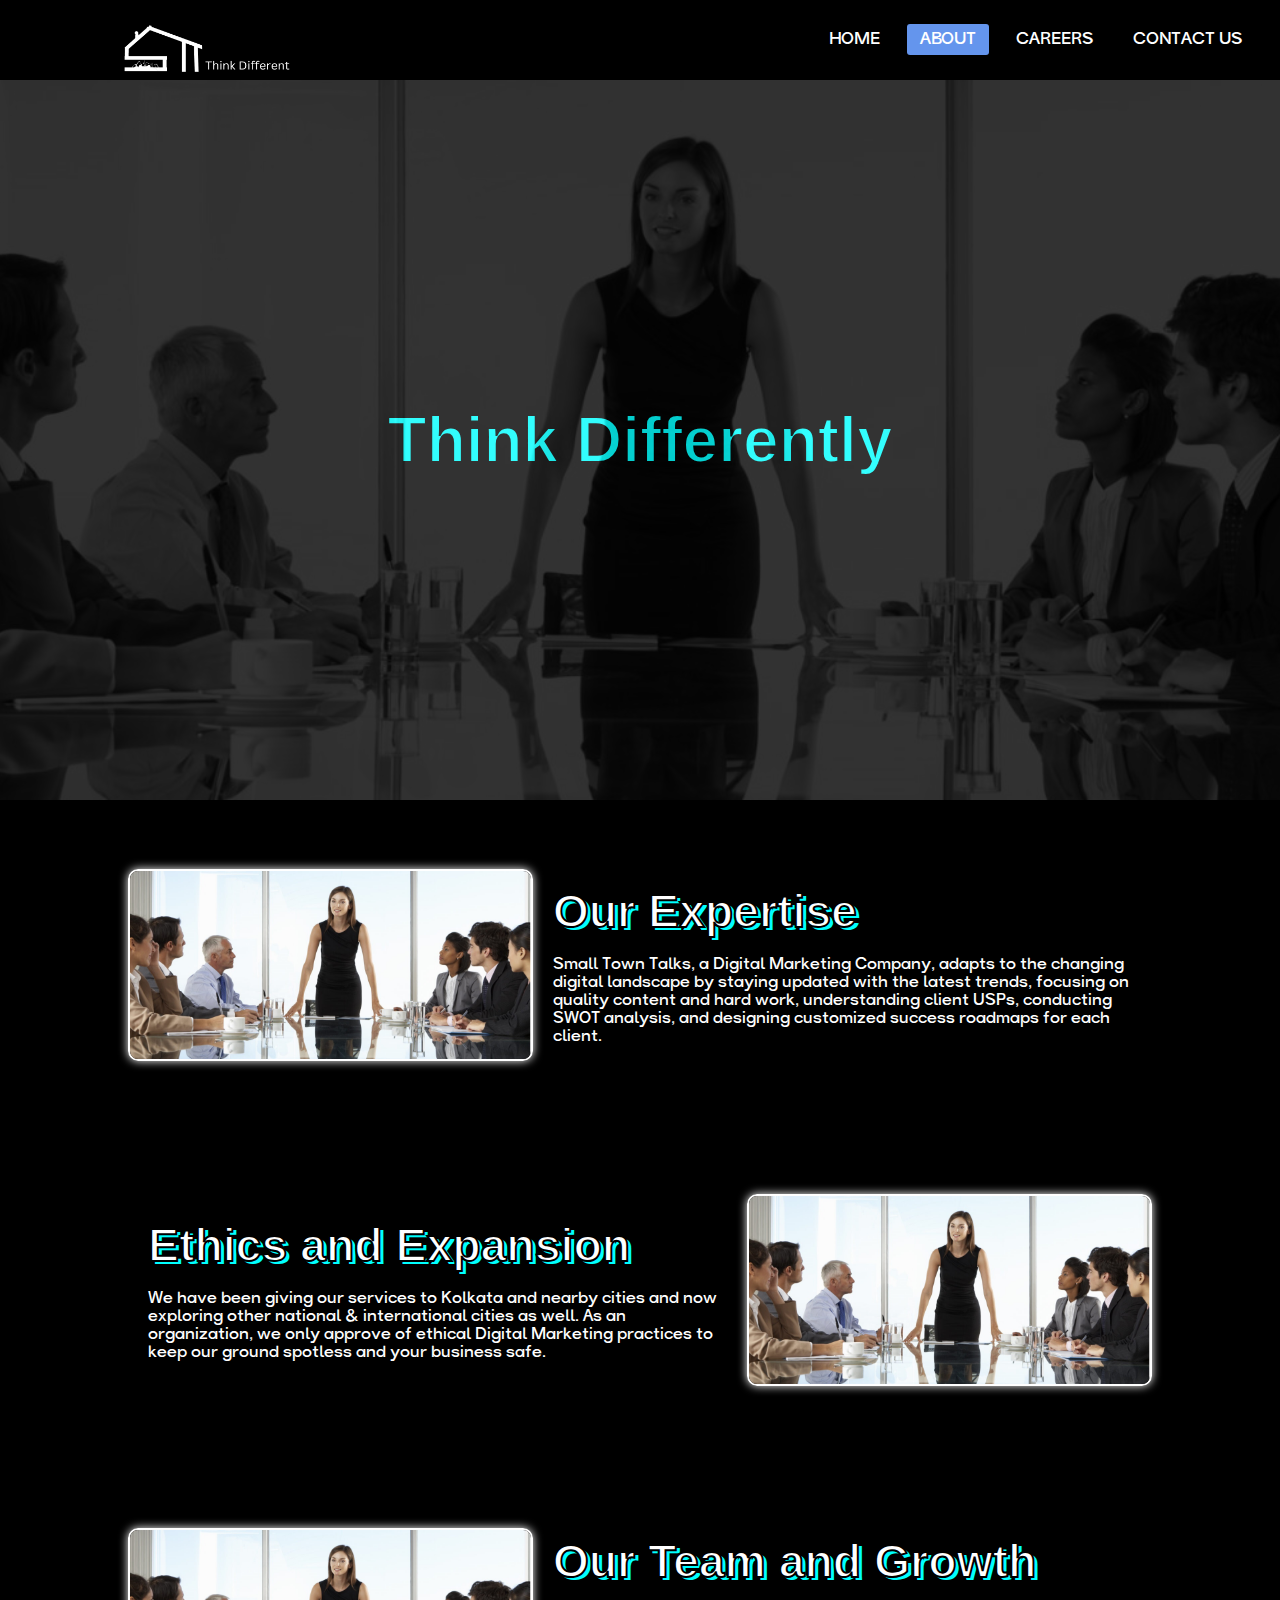
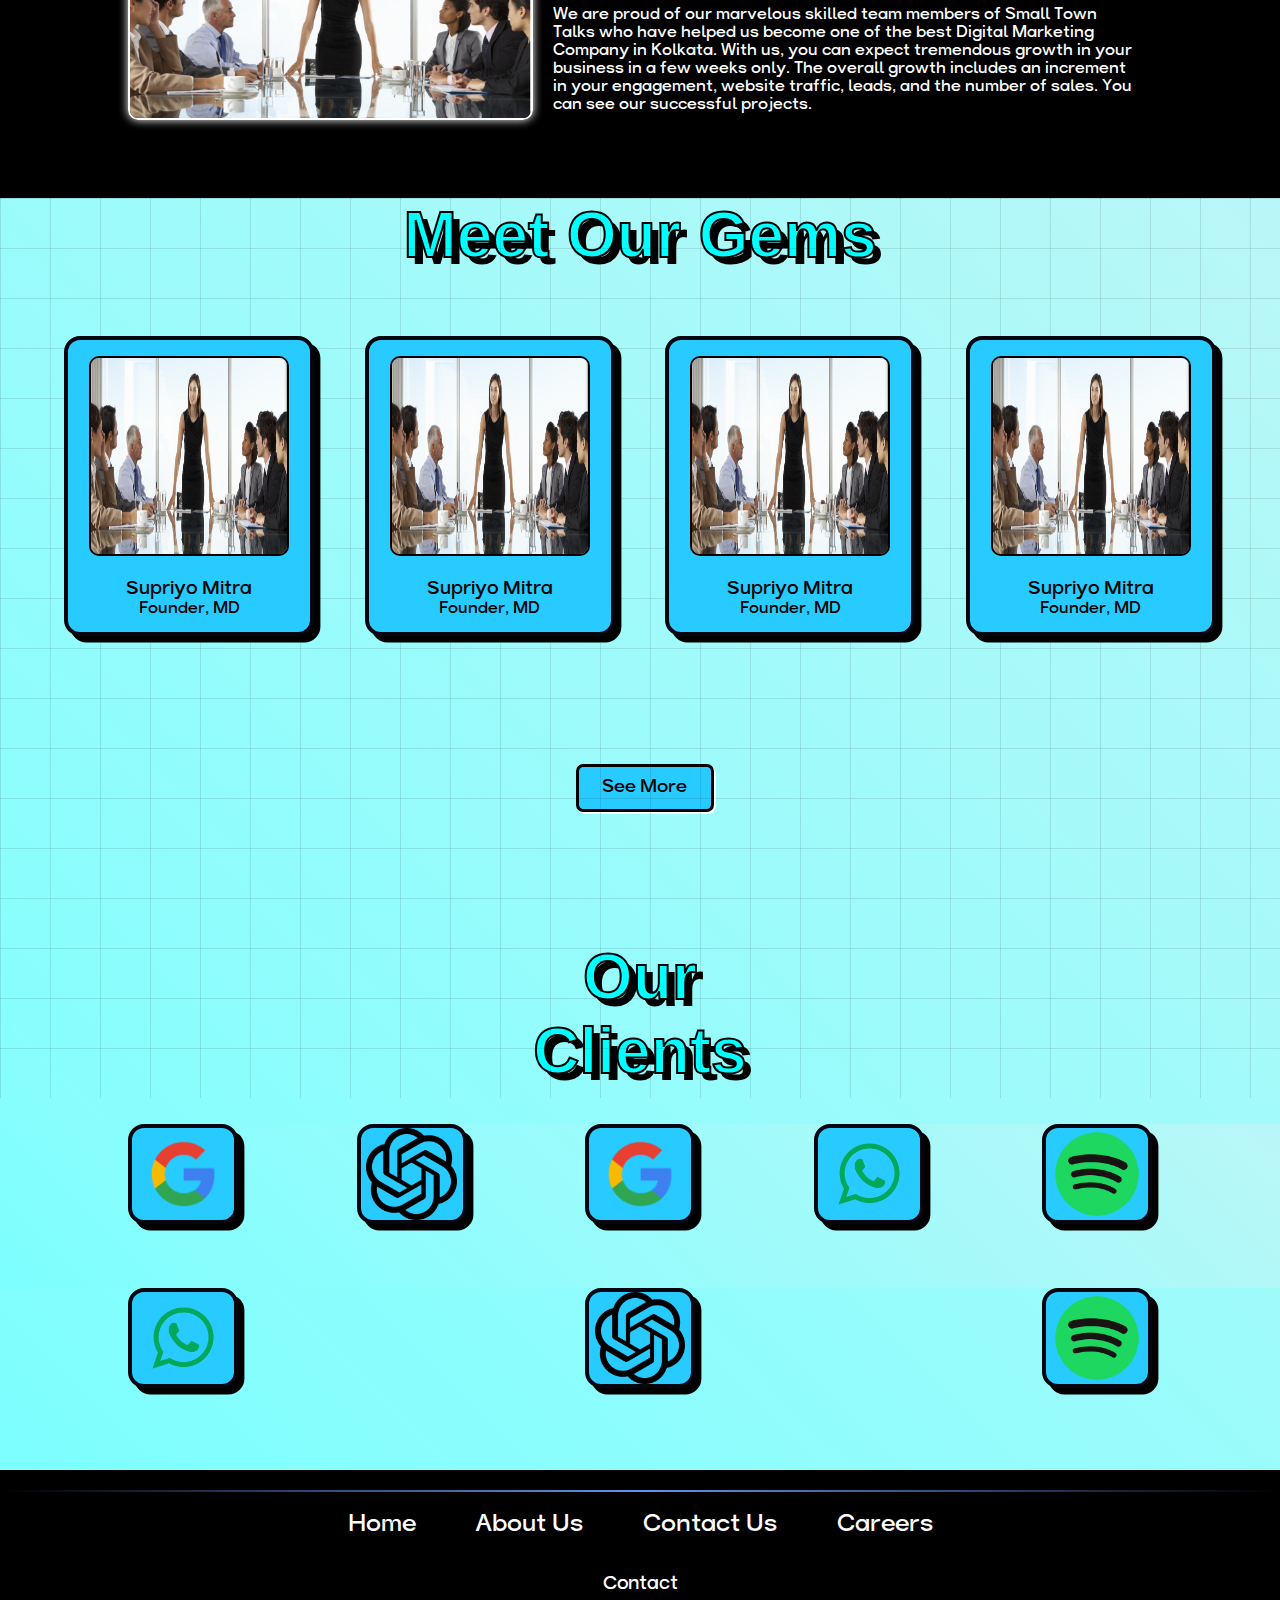
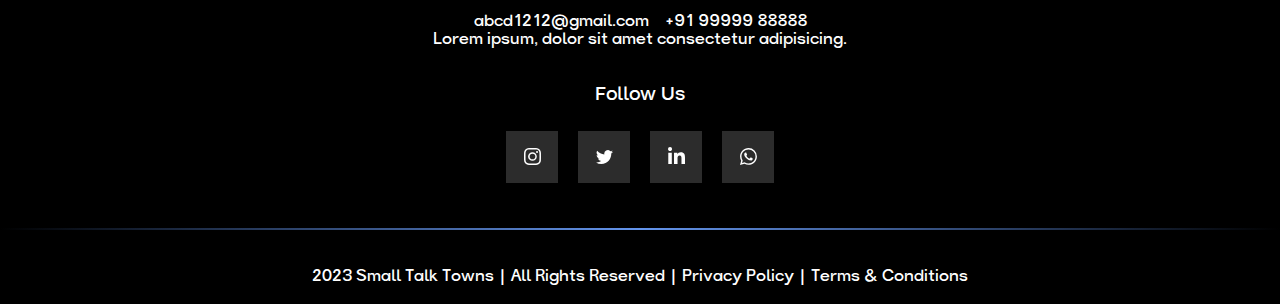
<file: about.html>
<!DOCTYPE html>
<html lang="en">

<head>
    <meta charset="UTF-8">
    <meta name="viewport" content="width=device-width, initial-scale=1.0">
    <title>About Us</title>
    <link rel="stylesheet" href="style.css">
</head>
<body>
    <nav id="home">
        <input type="checkbox" id="check">
        <label for="check" class="checkbtn">
            <i class="fas fa-bars"></i>
        </label>
        <label class="logo"><img src="assets/Thinklogo.png" height="90px" width="200px"></label>
        <ul>
            <li><a href="index.html">Home</a></li>
            <li><a class="active" href="about.html">About</a></li>
            <li><a href="careers.html">Careers</a></li>
            <li><a href="contact.html">Contact Us</a></li>
        </ul>
    </nav>
    <div class="img5">
        <span class="img-text">Think Differently</span>
        <img src="assets/Board-meeting-image-1200x675.jpg" alt="" class="aboutimg">
    </div>
    <div class="team">
        <div class="mem1">
            <img src="assets/Board-meeting-image-1200x675.jpg">
            <div class="text" style="padding:20px;">
                <h2 style="color: white;
                font-size: 2.9rem;
                font-weight: bolder;
                font-family: sans-serif;
                -webkit-text-stroke: 2px #000000;
                text-shadow: 4px 3px 0px rgb(0, 255, 255);">Our Expertise</h2><br>
                Small Town Talks, a Digital Marketing Company, adapts to the changing digital landscape by staying
                updated with the latest trends, focusing on quality content and hard work, understanding client USPs,
                conducting SWOT analysis, and designing customized success roadmaps for each client.
            </div>
        </div>
        <div class="mem2">
            <div class="text" style="padding:20px;">
                <h2 style="color: white;
                font-size: 2.9rem;
                font-weight: bolder;
                font-family: sans-serif;
                -webkit-text-stroke: 2px #000000;
                text-shadow: 4px 3px 0px rgb(0, 255, 255);">Ethics and Expansion</h2><br>
                We have been giving our services to Kolkata and nearby cities and now exploring other national &
                international cities as well. As an organization, we only approve of ethical Digital Marketing practices
                to
                keep our ground spotless and your business safe.
            </div>
            <img src="assets/Board-meeting-image-1200x675.jpg">
        </div>
        <div class="mem3">
            <img src="assets/Board-meeting-image-1200x675.jpg">
            <div class="text" style="padding:20px;">
                <h2 style="color: white;
                font-size: 2.9rem;
                font-weight: bolder;
                font-family: sans-serif;
                -webkit-text-stroke: 2px #000000;
                text-shadow: 4px 3px 0px rgb(0, 255, 255);">Our Team and Growth</h2><br>
                We are proud of our marvelous skilled team members of Small Town Talks who have helped us become
                one of the best Digital Marketing Company in Kolkata. With us, you can expect tremendous growth in
                your business in a few weeks only. The overall growth includes an increment in your engagement,
                website traffic, leads, and the number of sales. You can see our successful projects.
            </div>
        </div>
    </div>
    <div class="gems">
        <h2 style="text-align: center; color: rgb(0, 255, 255);
        font-size: 4rem;
        font-weight: bolder;
        font-family: sans-serif;
        -webkit-text-stroke: 2px #000000;
        text-shadow: 7px 7px 0px #000000;">Meet Our Gems</h2>
        <div class="cards">
            <div class="card">
                <img src="assets/Board-meeting-image-1200x675.jpg" alt="" width="200px" height="200px"
                    style="border-radius: 10px; border: 2px solid black;"><br><br>
                <h3>Supriyo Mitra</h3>
                <h4>Founder, MD</h4>
            </div>
            <div class="card">
                <img src="assets/Board-meeting-image-1200x675.jpg" alt="" width="200px" height="200px"
                    style="border-radius: 10px; border: 2px solid black;"><br><br>
                <h3>Supriyo Mitra</h3>
                <h4>Founder, MD</h4>
            </div>
            <div class="card">
                <img src="assets/Board-meeting-image-1200x675.jpg" alt="" width="200px" height="200px"
                    style="border-radius: 10px; border: 2px solid black;"><br><br>
                <h3>Supriyo Mitra</h3>
                <h4>Founder, MD</h4>
            </div>
            <div class="card">
                <img src="assets/Board-meeting-image-1200x675.jpg" alt="" width="200px" height="200px"
                    style="border-radius: 10px; border: 2px solid black;"><br><br>
                <h3>Supriyo Mitra</h3>
                <h4>Founder, MD</h4>
            </div>
        </div>
        
        <button class="nice">See More</button><br><br>
        <br> <br> <br> <br>
        <h2 style="text-align: center; color: rgb(0, 255, 255);
        font-size: 4rem;
        font-weight: bolder;
        font-family: sans-serif;
        -webkit-text-stroke: 2px #000000;
        text-shadow: 7px 7px 0px #000000;">Our<br>Clients</h2><br><br>
        <div class="ourClients" style="background: inherit;">
            <div class="card-if">
                <img src="assets/google-logo-9822.png">
            </div>
            <div class="card-if">
                <img src="assets/logo-chatgpt-png-42635.png">
            </div>
            <div class="card-if">
                <img src="assets/google-logo-9822.png" alt="">
            </div>
            <div class="card-if">
                <img src="assets/whatsapp-logo-png-2259.png" alt="">
            </div>
            <div class="card-if">
                <img src="assets/spotify-logo-png-7053.png" alt="">
            </div>
        </div>
        <div class="ourClients">
            <div class="card-if">
                <img src="assets/whatsapp-logo-png-2259.png" alt="">
            </div>
            <div class="card-if">
                <img src="assets/logo-chatgpt-png-42635.png" alt="">
            </div>
            <div class="card-if">
                <img src="assets/spotify-logo-png-7053.png" alt="">
            </div>
        </div>
        <br>
    </div>







    <hr>
    <footer>
        <div class="hme">
            <ul>
                <li><a href="index.html">Home</a></li>
                <li><a href="about.html">About Us</>
                </li>
                <li><a href="contact.html">Contact Us</a></li>
                <li><a href="careers.html">Careers</a></li>
            </ul>
        </div><br><br>
        <h3>
            Contact
        </h3><br>
        <h4>
            abcd1212@gmail.com &nbsp;&nbsp; +91 99999 88888 <br>
            Lorem ipsum, dolor sit amet consectetur adipisicing.
        </h4><br> <br>
        <h3>Follow Us</h3>
        <div class="follow">
            <a href="" class="socialContainer containerOne">
                <svg class="socialSvg instagramSvg" viewBox="0 0 16 16">
                    <path
                        d="M8 0C5.829 0 5.556.01 4.703.048 3.85.088 3.269.222 2.76.42a3.917 3.917 0 0 0-1.417.923A3.927 3.927 0 0 0 .42 2.76C.222 3.268.087 3.85.048 4.7.01 5.555 0 5.827 0 8.001c0 2.172.01 2.444.048 3.297.04.852.174 1.433.372 1.942.205.526.478.972.923 1.417.444.445.89.719 1.416.923.51.198 1.09.333 1.942.372C5.555 15.99 5.827 16 8 16s2.444-.01 3.298-.048c.851-.04 1.434-.174 1.943-.372a3.916 3.916 0 0 0 1.416-.923c.445-.445.718-.891.923-1.417.197-.509.332-1.09.372-1.942C15.99 10.445 16 10.173 16 8s-.01-2.445-.048-3.299c-.04-.851-.175-1.433-.372-1.941a3.926 3.926 0 0 0-.923-1.417A3.911 3.911 0 0 0 13.24.42c-.51-.198-1.092-.333-1.943-.372C10.443.01 10.172 0 7.998 0h.003zm-.717 1.442h.718c2.136 0 2.389.007 3.232.046.78.035 1.204.166 1.486.275.373.145.64.319.92.599.28.28.453.546.598.92.11.281.24.705.275 1.485.039.843.047 1.096.047 3.231s-.008 2.389-.047 3.232c-.035.78-.166 1.203-.275 1.485a2.47 2.47 0 0 1-.599.919c-.28.28-.546.453-.92.598-.28.11-.704.24-1.485.276-.843.038-1.096.047-3.232.047s-2.39-.009-3.233-.047c-.78-.036-1.203-.166-1.485-.276a2.478 2.478 0 0 1-.92-.598 2.48 2.48 0 0 1-.6-.92c-.109-.281-.24-.705-.275-1.485-.038-.843-.046-1.096-.046-3.233 0-2.136.008-2.388.046-3.231.036-.78.166-1.204.276-1.486.145-.373.319-.64.599-.92.28-.28.546-.453.92-.598.282-.11.705-.24 1.485-.276.738-.034 1.024-.044 2.515-.045v.002zm4.988 1.328a.96.96 0 1 0 0 1.92.96.96 0 0 0 0-1.92zm-4.27 1.122a4.109 4.109 0 1 0 0 8.217 4.109 4.109 0 0 0 0-8.217zm0 1.441a2.667 2.667 0 1 1 0 5.334 2.667 2.667 0 0 1 0-5.334z">
                    </path>
                </svg>
            </a>

            <a href="" class="socialContainer containerTwo">
                <svg class="socialSvg twitterSvg" viewBox="0 0 16 16">
                    <path
                        d="M5.026 15c6.038 0 9.341-5.003 9.341-9.334 0-.14 0-.282-.006-.422A6.685 6.685 0 0 0 16 3.542a6.658 6.658 0 0 1-1.889.518 3.301 3.301 0 0 0 1.447-1.817 6.533 6.533 0 0 1-2.087.793A3.286 3.286 0 0 0 7.875 6.03a9.325 9.325 0 0 1-6.767-3.429 3.289 3.289 0 0 0 1.018 4.382A3.323 3.323 0 0 1 .64 6.575v.045a3.288 3.288 0 0 0 2.632 3.218 3.203 3.203 0 0 1-.865.115 3.23 3.23 0 0 1-.614-.057 3.283 3.283 0 0 0 3.067 2.277A6.588 6.588 0 0 1 .78 13.58a6.32 6.32 0 0 1-.78-.045A9.344 9.344 0 0 0 5.026 15z">
                    </path>
                </svg>
            </a>

            <a href="" class="socialContainer containerThree">
                <svg class="socialSvg linkdinSvg" viewBox="0 0 448 512">
                    <path
                        d="M100.28 448H7.4V148.9h92.88zM53.79 108.1C24.09 108.1 0 83.5 0 53.8a53.79 53.79 0 0 1 107.58 0c0 29.7-24.1 54.3-53.79 54.3zM447.9 448h-92.68V302.4c0-34.7-.7-79.2-48.29-79.2-48.29 0-55.69 37.7-55.69 76.7V448h-92.78V148.9h89.08v40.8h1.3c12.4-23.5 42.69-48.3 87.88-48.3 94 0 111.28 61.9 111.28 142.3V448z">
                    </path>
                </svg>
            </a>

            <a href="" class="socialContainer containerFour">
                <svg class="socialSvg whatsappSvg" viewBox="0 0 16 16">
                    <path
                        d="M13.601 2.326A7.854 7.854 0 0 0 7.994 0C3.627 0 .068 3.558.064 7.926c0 1.399.366 2.76 1.057 3.965L0 16l4.204-1.102a7.933 7.933 0 0 0 3.79.965h.004c4.368 0 7.926-3.558 7.93-7.93A7.898 7.898 0 0 0 13.6 2.326zM7.994 14.521a6.573 6.573 0 0 1-3.356-.92l-.24-.144-2.494.654.666-2.433-.156-.251a6.56 6.56 0 0 1-1.007-3.505c0-3.626 2.957-6.584 6.591-6.584a6.56 6.56 0 0 1 4.66 1.931 6.557 6.557 0 0 1 1.928 4.66c-.004 3.639-2.961 6.592-6.592 6.592zm3.615-4.934c-.197-.099-1.17-.578-1.353-.646-.182-.065-.315-.099-.445.099-.133.197-.513.646-.627.775-.114.133-.232.148-.43.05-.197-.1-.836-.308-1.592-.985-.59-.525-.985-1.175-1.103-1.372-.114-.198-.011-.304.088-.403.087-.088.197-.232.296-.346.1-.114.133-.198.198-.33.065-.134.034-.248-.015-.347-.05-.099-.445-1.076-.612-1.47-.16-.389-.323-.335-.445-.34-.114-.007-.247-.007-.38-.007a.729.729 0 0 0-.529.247c-.182.198-.691.677-.691 1.654 0 .977.71 1.916.81 2.049.098.133 1.394 2.132 3.383 2.992.47.205.84.326 1.129.418.475.152.904.129 1.246.08.38-.058 1.171-.48 1.338-.943.164-.464.164-.86.114-.943-.049-.084-.182-.133-.38-.232z">
                    </path>
                </svg>
            </a>
        </div>
        <hr> <br>
        2023 Small Talk Towns | All Rights Reserved | Privacy Policy | Terms & Conditions
        <br> <br>
    </footer>
</body>

</html>
</file>
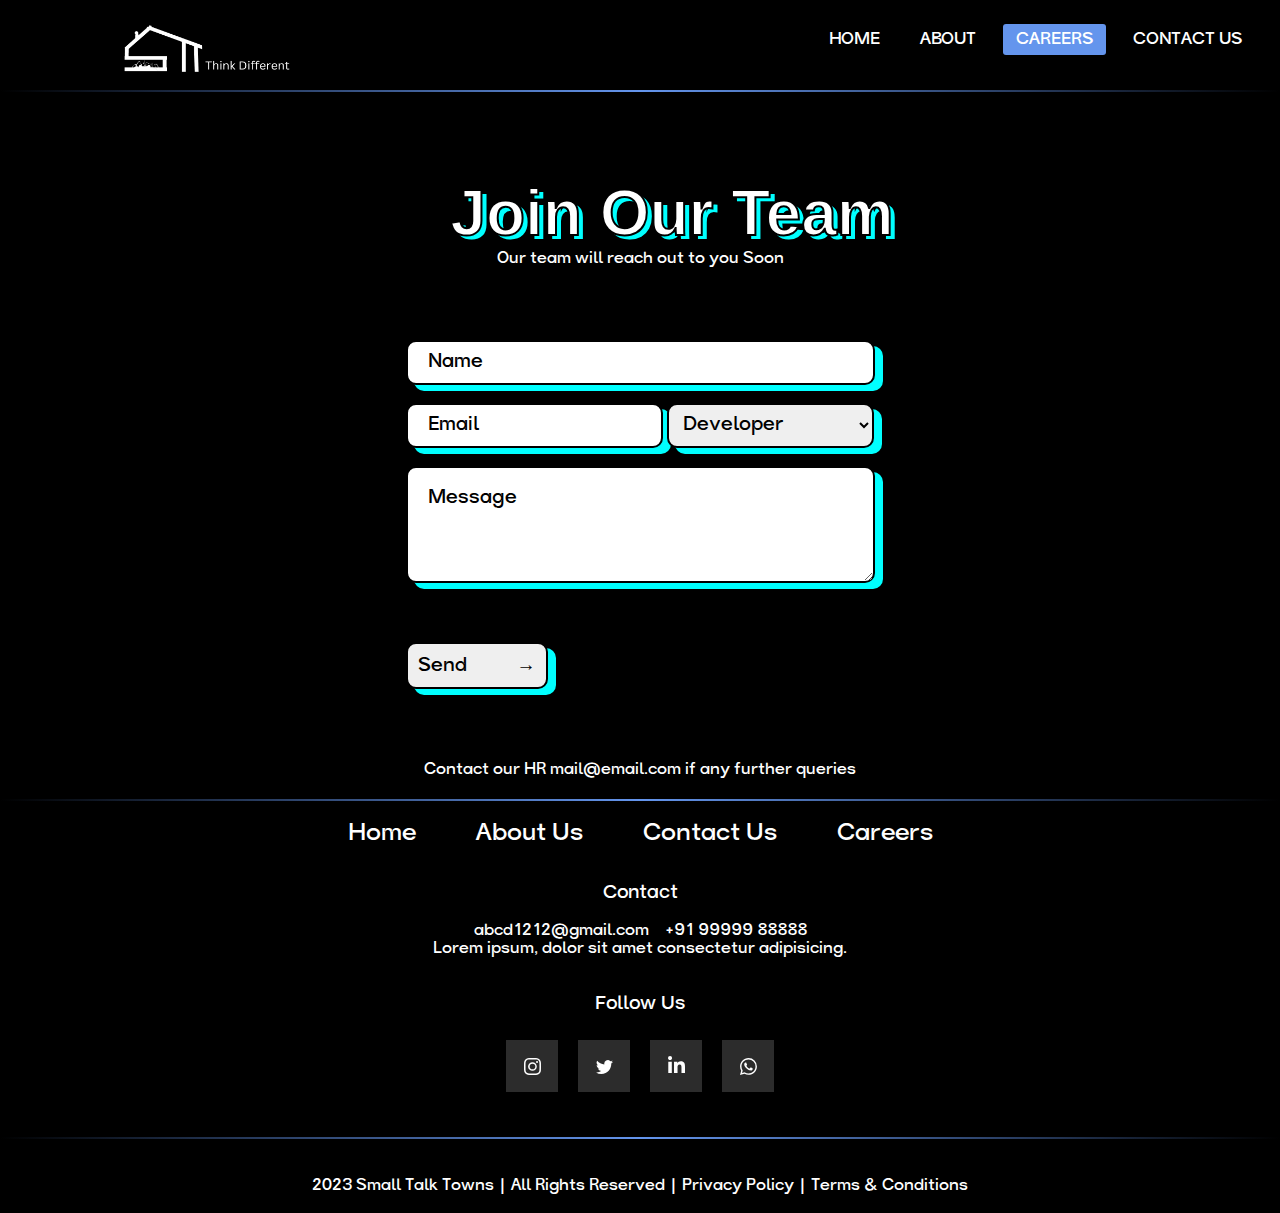
<file: careers.html>
<!DOCTYPE html>
<html lang="en">

<head>
    <meta charset="UTF-8">
    <meta name="viewport" content="width=device-width, initial-scale=1.0">
    <title>Careers</title>
    <link rel="stylesheet" href="style.css">
</head>

<body>
    <nav id="home">
        <input type="checkbox" id="check">
        <label for="check" class="checkbtn">
            <i class="fas fa-bars"></i>
        </label>
        <label class="logo"><img src="assets/Thinklogo.png" height="90px" width="200px"></label>
        <ul>
            <li><a href="index.html">Home</a></li>
            <li><a href="about.html">About</a></li>
            <li><a class="active" href="careers.html">Careers</a></li>
            <li><a href="contact.html">Contact Us</a></li>
        </ul>
    </nav>
    <hr>
    <div class="heading" style="text-align: center;">
        <h1 style="text-align: center; color: white;
    font-size: 4rem;
    font-weight: bolder;
    font-family: sans-serif;
    -webkit-text-stroke: 2px #000000;
    text-shadow: 5px 4px 0px rgb(0, 255, 255);">Join Our Team</h1>
        <p>Our team will reach out to you Soon</p>
    </div>
    <br><br><br><br>
    <div class="show" id="show">
        <span style="font-size: xx-large; color: rgb(54, 255, 47); text-shadow: 0px 0px 8px rgb(54, 255, 47) ;">&#10004;
            Sent</span><br><br><br>
        <p>Now sit back and wait for our team to get back to you</p>
    </div>
    <div class="form" id="form">
        <form action="">
            <div class="form1">
                <input type="text" name="" id="" placeholder="Name" style="width: 100%;"><br><br>
                <input type="email" name="" id="" placeholder="Email" style="width: 55%;">
                <select name="" id="" aria-dropeffect="move" style="width: 44%;">
                    <option value="">Developer</option>
                    <option value="">Product Manager</option>
                    <option value="">Marketing</option>
                    <option value="">Bosss</option>
                </select><br><br>
                <textarea name="" id="message" placeholder="Message" style="width: 100%; height: 13vh"></textarea>
            </div>
            <br><br><br>
            <input type="button" value="Send          &rarr;" style="cursor: pointer;" onclick="showfunction()">
        </form>
    </div>
    <br><br><br><br>
    <p style="text-align: center;">Contact our HR mail@email.com if any further queries</p>
    <hr>
    <footer>
        <div class="hme">
            <ul>
                <li><a href="index.html">Home</a></li>
                <li><a href="about.html">About Us</>
                </li>
                <li><a href="contact.html">Contact Us</a></li>
                <li><a href="careers.html">Careers</a></li>
            </ul>
        </div><br><br>
        <h3>
            Contact
        </h3><br>
        <h4>
            abcd1212@gmail.com &nbsp;&nbsp; +91 99999 88888 <br>
            Lorem ipsum, dolor sit amet consectetur adipisicing.
        </h4><br> <br>
        <h3>Follow Us</h3>
        <div class="follow">
            <a href="" class="socialContainer containerOne">
                <svg class="socialSvg instagramSvg" viewBox="0 0 16 16">
                    <path
                        d="M8 0C5.829 0 5.556.01 4.703.048 3.85.088 3.269.222 2.76.42a3.917 3.917 0 0 0-1.417.923A3.927 3.927 0 0 0 .42 2.76C.222 3.268.087 3.85.048 4.7.01 5.555 0 5.827 0 8.001c0 2.172.01 2.444.048 3.297.04.852.174 1.433.372 1.942.205.526.478.972.923 1.417.444.445.89.719 1.416.923.51.198 1.09.333 1.942.372C5.555 15.99 5.827 16 8 16s2.444-.01 3.298-.048c.851-.04 1.434-.174 1.943-.372a3.916 3.916 0 0 0 1.416-.923c.445-.445.718-.891.923-1.417.197-.509.332-1.09.372-1.942C15.99 10.445 16 10.173 16 8s-.01-2.445-.048-3.299c-.04-.851-.175-1.433-.372-1.941a3.926 3.926 0 0 0-.923-1.417A3.911 3.911 0 0 0 13.24.42c-.51-.198-1.092-.333-1.943-.372C10.443.01 10.172 0 7.998 0h.003zm-.717 1.442h.718c2.136 0 2.389.007 3.232.046.78.035 1.204.166 1.486.275.373.145.64.319.92.599.28.28.453.546.598.92.11.281.24.705.275 1.485.039.843.047 1.096.047 3.231s-.008 2.389-.047 3.232c-.035.78-.166 1.203-.275 1.485a2.47 2.47 0 0 1-.599.919c-.28.28-.546.453-.92.598-.28.11-.704.24-1.485.276-.843.038-1.096.047-3.232.047s-2.39-.009-3.233-.047c-.78-.036-1.203-.166-1.485-.276a2.478 2.478 0 0 1-.92-.598 2.48 2.48 0 0 1-.6-.92c-.109-.281-.24-.705-.275-1.485-.038-.843-.046-1.096-.046-3.233 0-2.136.008-2.388.046-3.231.036-.78.166-1.204.276-1.486.145-.373.319-.64.599-.92.28-.28.546-.453.92-.598.282-.11.705-.24 1.485-.276.738-.034 1.024-.044 2.515-.045v.002zm4.988 1.328a.96.96 0 1 0 0 1.92.96.96 0 0 0 0-1.92zm-4.27 1.122a4.109 4.109 0 1 0 0 8.217 4.109 4.109 0 0 0 0-8.217zm0 1.441a2.667 2.667 0 1 1 0 5.334 2.667 2.667 0 0 1 0-5.334z">
                    </path>
                </svg>
            </a>

            <a href="" class="socialContainer containerTwo">
                <svg class="socialSvg twitterSvg" viewBox="0 0 16 16">
                    <path
                        d="M5.026 15c6.038 0 9.341-5.003 9.341-9.334 0-.14 0-.282-.006-.422A6.685 6.685 0 0 0 16 3.542a6.658 6.658 0 0 1-1.889.518 3.301 3.301 0 0 0 1.447-1.817 6.533 6.533 0 0 1-2.087.793A3.286 3.286 0 0 0 7.875 6.03a9.325 9.325 0 0 1-6.767-3.429 3.289 3.289 0 0 0 1.018 4.382A3.323 3.323 0 0 1 .64 6.575v.045a3.288 3.288 0 0 0 2.632 3.218 3.203 3.203 0 0 1-.865.115 3.23 3.23 0 0 1-.614-.057 3.283 3.283 0 0 0 3.067 2.277A6.588 6.588 0 0 1 .78 13.58a6.32 6.32 0 0 1-.78-.045A9.344 9.344 0 0 0 5.026 15z">
                    </path>
                </svg>
            </a>

            <a href="" class="socialContainer containerThree">
                <svg class="socialSvg linkdinSvg" viewBox="0 0 448 512">
                    <path
                        d="M100.28 448H7.4V148.9h92.88zM53.79 108.1C24.09 108.1 0 83.5 0 53.8a53.79 53.79 0 0 1 107.58 0c0 29.7-24.1 54.3-53.79 54.3zM447.9 448h-92.68V302.4c0-34.7-.7-79.2-48.29-79.2-48.29 0-55.69 37.7-55.69 76.7V448h-92.78V148.9h89.08v40.8h1.3c12.4-23.5 42.69-48.3 87.88-48.3 94 0 111.28 61.9 111.28 142.3V448z">
                    </path>
                </svg>
            </a>

            <a href="" class="socialContainer containerFour">
                <svg class="socialSvg whatsappSvg" viewBox="0 0 16 16">
                    <path
                        d="M13.601 2.326A7.854 7.854 0 0 0 7.994 0C3.627 0 .068 3.558.064 7.926c0 1.399.366 2.76 1.057 3.965L0 16l4.204-1.102a7.933 7.933 0 0 0 3.79.965h.004c4.368 0 7.926-3.558 7.93-7.93A7.898 7.898 0 0 0 13.6 2.326zM7.994 14.521a6.573 6.573 0 0 1-3.356-.92l-.24-.144-2.494.654.666-2.433-.156-.251a6.56 6.56 0 0 1-1.007-3.505c0-3.626 2.957-6.584 6.591-6.584a6.56 6.56 0 0 1 4.66 1.931 6.557 6.557 0 0 1 1.928 4.66c-.004 3.639-2.961 6.592-6.592 6.592zm3.615-4.934c-.197-.099-1.17-.578-1.353-.646-.182-.065-.315-.099-.445.099-.133.197-.513.646-.627.775-.114.133-.232.148-.43.05-.197-.1-.836-.308-1.592-.985-.59-.525-.985-1.175-1.103-1.372-.114-.198-.011-.304.088-.403.087-.088.197-.232.296-.346.1-.114.133-.198.198-.33.065-.134.034-.248-.015-.347-.05-.099-.445-1.076-.612-1.47-.16-.389-.323-.335-.445-.34-.114-.007-.247-.007-.38-.007a.729.729 0 0 0-.529.247c-.182.198-.691.677-.691 1.654 0 .977.71 1.916.81 2.049.098.133 1.394 2.132 3.383 2.992.47.205.84.326 1.129.418.475.152.904.129 1.246.08.38-.058 1.171-.48 1.338-.943.164-.464.164-.86.114-.943-.049-.084-.182-.133-.38-.232z">
                    </path>
                </svg>
            </a>
        </div>
        <hr> <br>
        2023 Small Talk Towns | All Rights Reserved | Privacy Policy | Terms & Conditions
        <br> <br>
    </footer>
    <script>
        function showfunction() {
            document.getElementById('form').style.display = "none";
            document.getElementById('show').style.display = "block";
        }
    </script>
</body>

</html>
</file>
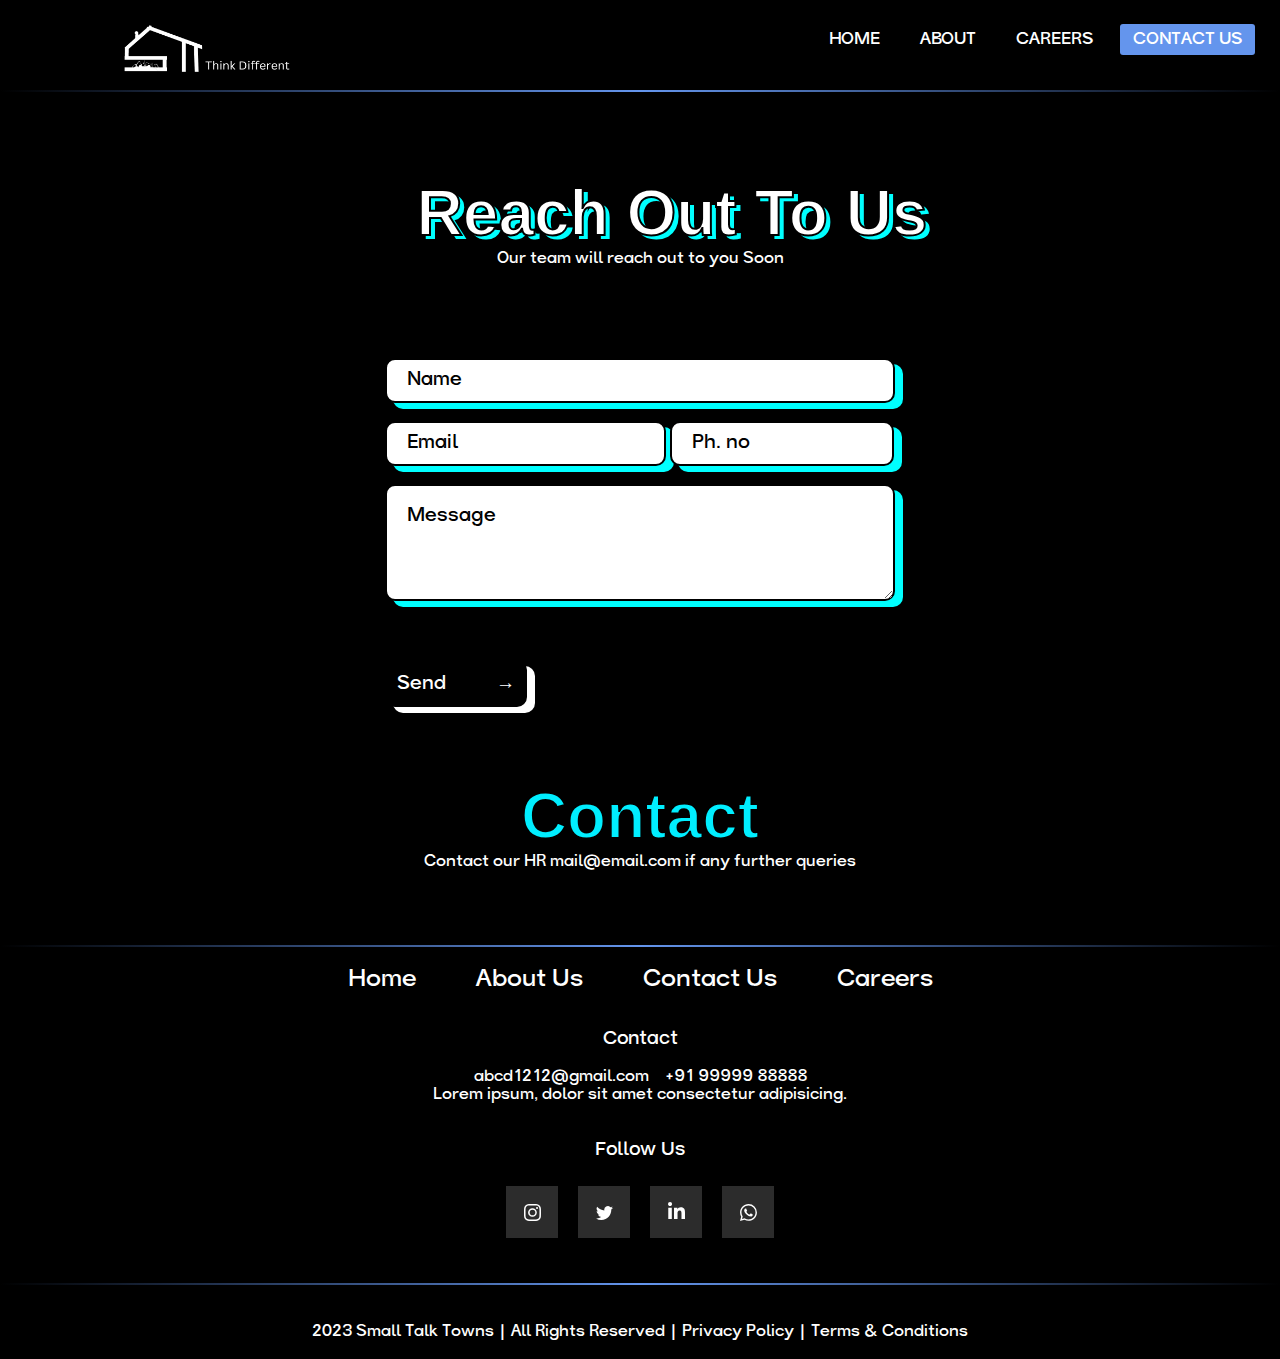
<file: contact.html>
<!DOCTYPE html>
<html lang="en">

<head>
    <meta charset="UTF-8">
    <meta name="viewport" content="width=device-width, initial-scale=1.0">
    <title>Contact Us</title>
    <link rel="stylesheet" href="style.css">
</head>

<body>
    <nav id="home">
        <input type="checkbox" id="check">
        <label for="check" class="checkbtn">
            <i class="fas fa-bars"></i>
        </label>
        <label class="logo"><img src="assets/Thinklogo.png" height="90px" width="200px"></label>
        <ul>
            <li><a href="index.html">Home</a></li>
            <li><a href="about.html">About</a></li>
            <li><a href="careers.html">Careers</a></li>
            <li><a class="active" href="contact.html">Contact Us</a></li>
        </ul>
    </nav>
    <hr>
    <div class="heading" style="text-align: center;">
        <h1 style="text-align: center; color: white;
    font-size: 4rem;
    font-weight: bolder;
    font-family: sans-serif;
    -webkit-text-stroke: 2px #000000;
    text-shadow: 5px 4px 0px rgb(0, 255, 255);">Reach Out To Us</h1>
        <p>Our team will reach out to you Soon</p>
    </div>
    <br><br><br><br>
    <div class="show" id="show">
        <span style="font-size: xx-large; color: rgb(54, 255, 47); text-shadow: 0px 0px 8px rgb(54, 255, 47) ;">&#10004;  Sent</span><br><br><br>
        <p>Now sit back and wait for our team to get back to you</p>
    </div>
    <br>
    <div class="form" id="form">
        <form action="">
            <div class="form1">
                <input type="text" name="" id="" placeholder="Name" style="width: 100%;"><br><br>
                <input type="email" name="" id="" placeholder="Email" style="width: 55%;">
                <input type="text" name="" id="" placeholder="Ph. no" style="width: 44%;"><br><br>
                <textarea name="" id="message" placeholder="Message" style="width: 100%; height: 13vh"></textarea>
            </div>
            <br><br><br>
            <input type="button" onclick="showfunction()" value="Send          &rarr;" style="cursor: pointer; border: 2px solid #000000;
            box-shadow: 8px 6px 0px 0px #ffffff; background-color: black; color: white;">
        </form>
    </div>
    <br><br><br><br>
    <h2 style="text-align: center; color: rgb(0, 238, 255);
    font-size: 4rem;
    font-weight: bolder;
    font-family: sans-serif;
    -webkit-text-stroke: 2px #000000;
    text-shadow: 5px 4px 0px rgb(0, 0, 0);">Contact</h2>
    <p style="text-align: center;">Contact our HR mail@email.com if any further queries</p>
    <br><br><br><hr>
    <footer>
        <div class="hme">
            <ul>
                <li><a href="index.html">Home</a></li>
                <li><a href="about.html">About Us</>
                </li>
                <li><a href="contact.html">Contact Us</a></li>
                <li><a href="careers.html">Careers</a></li>
            </ul>
        </div><br><br>
        <h3>
            Contact
        </h3><br>
        <h4>
            abcd1212@gmail.com &nbsp;&nbsp; +91 99999 88888 <br>
            Lorem ipsum, dolor sit amet consectetur adipisicing.
        </h4><br> <br>
        <h3>Follow Us</h3>
        <div class="follow">
            <a href="" class="socialContainer containerOne">
                <svg class="socialSvg instagramSvg" viewBox="0 0 16 16">
                    <path
                        d="M8 0C5.829 0 5.556.01 4.703.048 3.85.088 3.269.222 2.76.42a3.917 3.917 0 0 0-1.417.923A3.927 3.927 0 0 0 .42 2.76C.222 3.268.087 3.85.048 4.7.01 5.555 0 5.827 0 8.001c0 2.172.01 2.444.048 3.297.04.852.174 1.433.372 1.942.205.526.478.972.923 1.417.444.445.89.719 1.416.923.51.198 1.09.333 1.942.372C5.555 15.99 5.827 16 8 16s2.444-.01 3.298-.048c.851-.04 1.434-.174 1.943-.372a3.916 3.916 0 0 0 1.416-.923c.445-.445.718-.891.923-1.417.197-.509.332-1.09.372-1.942C15.99 10.445 16 10.173 16 8s-.01-2.445-.048-3.299c-.04-.851-.175-1.433-.372-1.941a3.926 3.926 0 0 0-.923-1.417A3.911 3.911 0 0 0 13.24.42c-.51-.198-1.092-.333-1.943-.372C10.443.01 10.172 0 7.998 0h.003zm-.717 1.442h.718c2.136 0 2.389.007 3.232.046.78.035 1.204.166 1.486.275.373.145.64.319.92.599.28.28.453.546.598.92.11.281.24.705.275 1.485.039.843.047 1.096.047 3.231s-.008 2.389-.047 3.232c-.035.78-.166 1.203-.275 1.485a2.47 2.47 0 0 1-.599.919c-.28.28-.546.453-.92.598-.28.11-.704.24-1.485.276-.843.038-1.096.047-3.232.047s-2.39-.009-3.233-.047c-.78-.036-1.203-.166-1.485-.276a2.478 2.478 0 0 1-.92-.598 2.48 2.48 0 0 1-.6-.92c-.109-.281-.24-.705-.275-1.485-.038-.843-.046-1.096-.046-3.233 0-2.136.008-2.388.046-3.231.036-.78.166-1.204.276-1.486.145-.373.319-.64.599-.92.28-.28.546-.453.92-.598.282-.11.705-.24 1.485-.276.738-.034 1.024-.044 2.515-.045v.002zm4.988 1.328a.96.96 0 1 0 0 1.92.96.96 0 0 0 0-1.92zm-4.27 1.122a4.109 4.109 0 1 0 0 8.217 4.109 4.109 0 0 0 0-8.217zm0 1.441a2.667 2.667 0 1 1 0 5.334 2.667 2.667 0 0 1 0-5.334z">
                    </path>
                </svg>
            </a>

            <a href="" class="socialContainer containerTwo">
                <svg class="socialSvg twitterSvg" viewBox="0 0 16 16">
                    <path
                        d="M5.026 15c6.038 0 9.341-5.003 9.341-9.334 0-.14 0-.282-.006-.422A6.685 6.685 0 0 0 16 3.542a6.658 6.658 0 0 1-1.889.518 3.301 3.301 0 0 0 1.447-1.817 6.533 6.533 0 0 1-2.087.793A3.286 3.286 0 0 0 7.875 6.03a9.325 9.325 0 0 1-6.767-3.429 3.289 3.289 0 0 0 1.018 4.382A3.323 3.323 0 0 1 .64 6.575v.045a3.288 3.288 0 0 0 2.632 3.218 3.203 3.203 0 0 1-.865.115 3.23 3.23 0 0 1-.614-.057 3.283 3.283 0 0 0 3.067 2.277A6.588 6.588 0 0 1 .78 13.58a6.32 6.32 0 0 1-.78-.045A9.344 9.344 0 0 0 5.026 15z">
                    </path>
                </svg>
            </a>

            <a href="" class="socialContainer containerThree">
                <svg class="socialSvg linkdinSvg" viewBox="0 0 448 512">
                    <path
                        d="M100.28 448H7.4V148.9h92.88zM53.79 108.1C24.09 108.1 0 83.5 0 53.8a53.79 53.79 0 0 1 107.58 0c0 29.7-24.1 54.3-53.79 54.3zM447.9 448h-92.68V302.4c0-34.7-.7-79.2-48.29-79.2-48.29 0-55.69 37.7-55.69 76.7V448h-92.78V148.9h89.08v40.8h1.3c12.4-23.5 42.69-48.3 87.88-48.3 94 0 111.28 61.9 111.28 142.3V448z">
                    </path>
                </svg>
            </a>

            <a href="" class="socialContainer containerFour">
                <svg class="socialSvg whatsappSvg" viewBox="0 0 16 16">
                    <path
                        d="M13.601 2.326A7.854 7.854 0 0 0 7.994 0C3.627 0 .068 3.558.064 7.926c0 1.399.366 2.76 1.057 3.965L0 16l4.204-1.102a7.933 7.933 0 0 0 3.79.965h.004c4.368 0 7.926-3.558 7.93-7.93A7.898 7.898 0 0 0 13.6 2.326zM7.994 14.521a6.573 6.573 0 0 1-3.356-.92l-.24-.144-2.494.654.666-2.433-.156-.251a6.56 6.56 0 0 1-1.007-3.505c0-3.626 2.957-6.584 6.591-6.584a6.56 6.56 0 0 1 4.66 1.931 6.557 6.557 0 0 1 1.928 4.66c-.004 3.639-2.961 6.592-6.592 6.592zm3.615-4.934c-.197-.099-1.17-.578-1.353-.646-.182-.065-.315-.099-.445.099-.133.197-.513.646-.627.775-.114.133-.232.148-.43.05-.197-.1-.836-.308-1.592-.985-.59-.525-.985-1.175-1.103-1.372-.114-.198-.011-.304.088-.403.087-.088.197-.232.296-.346.1-.114.133-.198.198-.33.065-.134.034-.248-.015-.347-.05-.099-.445-1.076-.612-1.47-.16-.389-.323-.335-.445-.34-.114-.007-.247-.007-.38-.007a.729.729 0 0 0-.529.247c-.182.198-.691.677-.691 1.654 0 .977.71 1.916.81 2.049.098.133 1.394 2.132 3.383 2.992.47.205.84.326 1.129.418.475.152.904.129 1.246.08.38-.058 1.171-.48 1.338-.943.164-.464.164-.86.114-.943-.049-.084-.182-.133-.38-.232z">
                    </path>
                </svg>
            </a>
        </div>
        <hr> <br>
        2023 Small Talk Towns | All Rights Reserved | Privacy Policy | Terms & Conditions
        <br> <br>
    </footer>
    <script>
        function showfunction() {
            document.getElementById('form').style.display = "none";
            document.getElementById('show').style.display = "block";
        }
    </script>
</body>

</html>
</file>
<file: style.css>
@font-face {
  font-family: 'trap';
  src: url('/Trap_V1.1/Trap-SemiBold.otf') format('opentype');
  font-weight: normal;
  font-style: normal;
}
* {
  font-family: 'trap', sans-serif;
  padding: 0;
  margin: 0;
  text-decoration: none;
  list-style: none;
  box-sizing: border-box;
}

body {
  font-family: montserrat;
  background-color: #000000;
  color: #ffff;

}

.main {
  width: 100%;
  height: 100%;
  background: linear-gradient(to bottom,rgba(0, 0, 255, 0.096), black) transparent;
}
.main h1{
  font-size: 4rem;
}

.gridlines {
  border-radius: 50%;
  width: 400px; 
  height: 350px;
  margin-left: 5rem;
  margin-top: 4.8rem;
  color: wheat;
  position:absolute ;
  z-index: -1;
  background-size: 60px 60px;
  background-image:
  linear-gradient(rgba(100, 148, 237, 0.555) 1px, transparent 1px),
  linear-gradient(90deg, rgba(100, 148, 237, 0.63) 1px,transparent 1px);
}


nav {
  background: #000000;
  height: 70px;
  width: 100%;
}

label.logo {
  color: white;
  font-size: 35px;
  line-height: 80px;
  padding: 0 100px;
  font-weight: bold;
}

nav ul {
  float: right;
  margin-right: 20px;
}

nav ul li {
  display: inline-block;
  line-height: 80px;
  margin: 0 5px;
}

nav ul li a {
  color: white;
  font-size: 17px;
  padding: 7px 13px;
  border-radius: 3px;
  text-transform: uppercase;
}

a.active,
a:hover {
  background: cornflowerblue;
  transition: .5s;
}

.checkbtn {
  font-size: 30px;
  color: white;
  float: right;
  line-height: 80px;
  margin-right: 40px;
  cursor: pointer;
  display: none;
}

#check {
  display: none;
}

@media (max-width: 952px) {
  label.logo {
    font-size: 30px;
    padding-left: 50px;
  }

  nav ul li a {
    font-size: 16px;
  }
}

@media (max-width: 858px) {
  .checkbtn {
    display: block;
  }

  ul {
    position: fixed;
    width: 100%;
    height: 100vh;
    background: #ffffff;
    top: 80px;
    left: -100%;
    text-align: center;
    transition: all .5s;
  }

  nav ul li {
    display: block;
    margin: 50px 0;
    line-height: 30px;
  }
  
  nav ul li a {
    font-size: 20px;
  }
  
  a:hover,
  a.active {
    background: none;
    color: cornflowerblue;
  }

  #check:checked~ul {
    left: 0;
  }
}


.btn1 {
  padding-left: 5%;
  padding-top: 3%;
}
.cta{
  background: white; font-size: 1.5rem;
  box-shadow: 4px 4px 0px 0px #05ffea;
  cursor: pointer;
  border:2px solid #000000;
  border-radius: 5px;
  padding: 0.5rem;
}
.cta:hover{
  font-size:1.7rem ;
  transition: 0.1s ease-in-out;
}

section {
  background: url(bg1.jpg) no-repeat;
  background-size: cover;
  height: calc(100vh - 80px);
}

h1 {
  padding-top: 5%;
  padding-left: 5%;
  padding: auto;
  font-size: 5rem;
  font-family: 'trap';
}

.sub-text {
  padding-left: 5%;
  padding-top: 1%;
}



.downarrow {
  font-size: 2rem;
  font-weight: bolder;
  position: relative;
  height: 1vh;
  display: flex;
  flex-direction: column;
  color: black;
  bottom: 20px;
  animation: bounce 0.9s infinite;
}

@keyframes bounce {

  0%,
  20%,
  50%,
  80%,
  100% {
    transform: translateY(0);
  }

  40% {
    transform: translateY(-10px);
  }

  60% {
    transform: translateY(-5px);
  }
}


.bgbro {
  width: 100%;
  height: 100%;
  background: linear-gradient(45deg,
      rgb(199, 255, 255),
      rgb(129, 247, 247));
  box-shadow: 0 4px 8px rgba(0, 0, 0, 0.1);
  padding-bottom: 5%;
}

.bgbro::before {
  content: "";
  position: absolute;
  width: 100%;
  height: 100%;
  background-image: linear-gradient(90deg,
      rgba(0, 0, 0, 0.1) 1px,
      transparent 1px),
    linear-gradient(rgba(0, 0, 0, 0.1) 1px, transparent 1px);
  background-size: 50px 50px;
  padding-bottom: 5%;
}

.bgchange {
  width: 100%;
  height: 100%;
  background: linear-gradient(45deg,
      rgb(199, 255, 255),
      rgb(185, 247, 247));
  box-shadow: 0 4px 8px rgba(0, 0, 0, 0.1);
  padding-bottom: 5%;
}

.bgchange::before {
  content: "";
  position: absolute;
  width: 100%;
  height: 100%;
  background-image: linear-gradient(90deg,
      rgba(0, 0, 0, 0.1) 1px,
      transparent 1px),
    linear-gradient(rgba(0, 0, 0, 0.1) 1px, transparent 1px);
  background-size: 50px 50px;
  padding-bottom: 5%;
}

.spotlight {
  padding-top: 5%;
}

.card {
  position: relative;
  width: 250px;
  height: 300px;
  background: #28CBFF;
  padding: 1rem;
  border-radius: 1rem;
  border: 0.5vmin solid #05060f;
  box-shadow: 0.4rem 0.4rem #000000;
  overflow: hidden;
  color: black;
}
.next {
  display: flex;
  align-items: center;
  justify-content: space-between;
  padding-top: 2%;
  padding-left: 15%;
  padding-right: 15%;

}
@media screen and (max-width: 1100px) {
  .next {
    display:flex;
    flex-direction: column;
    gap:75px;
  }
}

.usClients {
  display: flex;
  align-items: center;
  justify-content: space-between;
  padding-right: 2%;
  padding-left: 2%;
}


.ourClients {
  display: flex;
  align-items: center;
  justify-content: space-between;
  padding-left: 10%;
  padding-right: 10%;
  padding-bottom: 5%;

}
/* vANSH GOEL*/
@media screen and (max-width: 1100px) {              
  .card-if img .hide {
    display: none;
  }
  .card-if img .hide {
    display: none;
  }
}
.bg2 {
  position: relative;
}


/* Vansh Goel */


/* .hidden1 {                                         
  background-color: linear-gradient(45deg,
  rgb(199, 255, 255),
  rgb(129, 247, 247));
  width: 23vw;
  height: 18vw;
  position: absolute;
  bottom: 0px;
}
.hidden2 {
  background-color: linear-gradient(45deg,
  rgb(199, 255, 255),
  rgb(129, 247, 247));
  opacity: 0;
  position: absolute;
  bottom: 0px;
  transform: translateX(130%);
  width: 51vw;
  height: 18vw;
} */

.card-if img {
  position: absolute;
  top: 0;
  left: 0;
  width: 100%;
  height: 100%;
  object-fit: contain;
}

.word {
  color: #ffff;
  padding-top: 5%;
  padding-left: 35%;
  text-align: center;

}


.scrolling-text-container {
  width: 100%;
  height: 50px;
  /* Adjust height as needed */
  overflow: hidden;
}

.scrolling-text {
  white-space: nowrap;
  animation: scrolling 15s linear infinite;
  font-size: 20px;
  font-weight: bold;
  color: #fff;
}

.highlight {
  color: rgb(8, 218, 255);
}

@keyframes scrolling {
  0% {
    transform: translateX(100%);
  }

  100% {
    transform: translateX(-100%);
  }
}

.chooseus img {
  /* border-width: 5px; */
  border-radius: 8px;
  border: solid #fff;
  margin-left: 5%;
  height: 45vh;
  width: 27vw;
}

.chooseus {
  width: 100%;
  padding-top: 5%;
  position: relative;
}

.abc {
  display:flex;
  box-sizing: border-box;
}
.img1{
  position: relative;
}
.write {
  height: 50vh;
  width: auto;
  padding-left: 5%;
  padding-right: 5%;
  padding-top: 0%;
  font-size: 0.95rem;
}

.chooseus h1 {
  text-align: center;
}

.crds {
  display: flex;
  padding-top: 1%;
  gap:1.5rem;
  align-items:start;
  padding-bottom: 0%;
}

.feed {
  position: relative;
  cursor: pointer;
  width: 120px;
  height: 120px;
  background: rgb(255, 255, 255);
  border-radius: 5px;
  border: 1px solid rgba(0, 0, 255, .2);
  transition: all .2s;
  box-shadow: 12px 12px 2px 1px rgba(0, 0, 255, .2);
}

.feed:hover {
  box-shadow: -12px 12px 2px -1px rgba(0, 0, 255, .2);
}

.card-client {
  width: 13rem;
  padding-top: 25px;
  padding-bottom: 25px;
  padding-left: 20px;
  padding-right: 20px;
  border: 4px solid #fff;
  box-shadow: 0 6px 10px rgba(207, 212, 222, 1);
  border-radius: 10px;
  text-align: center;
  color: #fff;
  font-family: "Poppins", sans-serif;
  transition: all 0.3s ease;
}

.card-client:hover {
  transform: translateY(-10px);
}

.user-picture {
  overflow: hidden;
  object-fit: cover;
  width: 5rem;
  height: 5rem;
  border: 4px solid #00ffff;
  border-radius: 999px;
  display: flex;
  justify-content: center;
  align-items: center;
  margin: auto;
}

.user-picture svg {
  width: 2.5rem;
  fill: currentColor;
}

.name-client {
  margin: 0;
  margin-top: 20px;
  font-weight: 600;
  font-size: 18px;
}

.name-client span {
  display: block;
  font-weight: 200;
  font-size: 16px;
}

.social-media:before {
  content: " ";
  display: block;
  width: 100%;
  height: 2px;
  margin: 20px 0;
  background: #7cdacc;
}

.social-media a {
  position: relative;
  margin-right: 15px;
  text-decoration: none;
  color: inherit;
}

.social-media a:last-child {
  margin-right: 0;
}

.social-media a svg {
  width: 1.1rem;
  fill: currentColor;
}

/*-- Tooltip Social Media --*/
.tooltip-social {
  background: #000000;
  display: block;
  position: absolute;
  bottom: 0;
  left: 50%;
  padding: 0.5rem 0.4rem;
  border-radius: 5px;
  font-size: 0.8rem;
  font-weight: 600;
  opacity: 0;
  pointer-events: none;
  transform: translate(-50%, -90%);
  transition: all 0.2s ease;
  z-index: 1;
}

.tooltip-social:after {
  content: " ";
  position: absolute;
  bottom: 1px;
  left: 50%;
  border: solid;
  border-width: 10px 10px 0 10px;
  border-color: transparent;
  transform: translate(-50%, 100%);
}

.social-media a .tooltip-social:after {
  border-top-color: #262626;
}

.social-media a:hover .tooltip-social {
  opacity: 1;
  transform: translate(-50%, -130%);
}

.shadow {
  position: absolute;
  top: 0;
  left: 0;
  height: 100%;
  width: 100%;
  background: hsl(226, 25%, 69%);
  border-radius: 8px;
  filter: blur(2px);
  will-change: transform;
  transform: translateY(2px);
  transition: transform 600ms cubic-bezier(0.3, 0.7, 0.4, 1);
}

.edge {
  position: absolute;
  top: 0;
  left: 0;
  height: 100%;
  width: 100%;
  border-radius: 8px;
  background: linear-gradient(to right,
      hsl(248, 39%, 39%) 0%,
      hsl(248, 39%, 49%) 8%,
      hsl(248, 39%, 39%) 92%,
      hsl(248, 39%, 29%) 100%);
}

.front {
  display: block;
  position: relative;
  border-radius: 8px;
  background: hsl(248, 53%, 58%);
  padding: 16px 32px;
  color: white;
  font-family: -apple-system, BlinkMacSystemFont, "Segoe UI", Roboto, Oxygen,
    Ubuntu, Cantarell, "Open Sans", "Helvetica Neue", sans-serif;
  font-weight: 600;
  text-transform: uppercase;
  letter-spacing: 1.5px;
  font-size: 1rem;
  transform: translateY(-4px);
  transition: transform 600ms cubic-bezier(0.3, 0.7, 0.4, 1);
}

.pushable:hover {
  filter: brightness(110%);
}

.pushable:hover .front {
  transform: translateY(-6px);
  transition: transform 250ms cubic-bezier(0.3, 0.7, 0.4, 1.5);
}

.pushable:active .front {
  transform: translateY(-2px);
  transition: transform 34ms;
}

.pushable:hover .shadow {
  transform: translateY(4px);
  transition: transform 250ms cubic-bezier(0.3, 0.7, 0.4, 1.5);
}

.pushable:active .shadow {
  transform: translateY(1px);
  transition: transform 34ms;
}

.pushable:focus:not(:focus-visible) {
  outline: none;
}

.bro {
  margin-top: 5%;
  margin-left: 45%;
}

.cds {
  display: flex;
  align-items: center;
  justify-content: space-between;
  padding-left: 17%;
  padding-right: 17%;
  padding-top: 5%;
}
.cds1 {
  display: flex;
  align-items: center;
  justify-content: space-between;
  padding-left: 10%;
  padding-right: 10%;
  padding-top: 5%;
}

.cds2 {
  display: flex;
  align-items: center;
  justify-content: space-between;
  padding-left: 2.5%;
  padding-right: 2.5%;
  padding-top: 4%;
}

.talk {
  width: 100%;
  text-align: center;
}

.feed img {
  position: absolute;
  top: 0;
  left: 0;
  width: 100%;
  height: 100%;
  object-fit: contain;
}

footer {
  margin-top: 0;
  text-align: center;
  bottom: 0;
  width: 100%;
  background-color: #000000;
  color: white;

}

.hme {
  padding-top: 0%;
}

.hme ul {
  display: flex;
  align-items: center;
  justify-content: center;
}

.hme ul li {
  list-style: none;
  text-decoration: none;
  font-size: 1.5rem;
  gap: 2rem;
  color: white;
  padding: 0px 30px;
  background-color: #000000;
}

.hme ul li a {
  text-decoration: none;
  color: white;
  background-color: #000000;

}

.follow {
  width: fit-content;
  height: fit-content;
  background-color: #000000;
  display: flex;
  align-items: center;
  justify-content: center;
  padding: 25px 25px;
  gap: 20px;
  box-shadow: 0px 0px 20px rgba(0, 0, 0, 0.055);
  margin: auto;
}

/* for all social containers*/
.socialContainer {
  width: 52px;
  height: 52px;
  background-color: rgb(44, 44, 44);
  display: flex;
  align-items: center;
  justify-content: center;
  overflow: hidden;
  transition-duration: .3s;
}

/* instagram*/
.containerOne:hover {
  background-color: #d62976;
  transition-duration: .3s;
}

/* twitter*/
.containerTwo:hover {
  background-color: #00acee;
  transition-duration: .3s;
}

/* linkdin*/
.containerThree:hover {
  background-color: #0072b1;
  transition-duration: .3s;
}

/* Whatsapp*/
.containerFour:hover {
  background-color: #128C7E;
  transition-duration: .3s;
}

.socialContainer:active {
  transform: scale(0.9);
  transition-duration: .3s;
}

.socialSvg {
  width: 17px;
}

.socialSvg path {
  fill: rgb(255, 255, 255);
}

.socialContainer:hover .socialSvg {
  animation: slide-in-top 0.3s both;
}

@keyframes slide-in-top {
  0% {
    transform: translateY(-50px);
    opacity: 0;
  }

  100% {
    transform: translateY(0);
    opacity: 1;
  }
}


.card-if {
  position: relative;
  width: 110px;
  height: 100px;
  background: #28CBFF;
  /* padding: 1rem; */
  border-radius: 1rem;
  border: 0.5vmin solid #05060f;
  box-shadow: 0.4rem 0.4rem #000000;
  overflow: hidden;
  color: black;
}

.chooseus .abc .write .crds .card-if{
  position: relative;
  width: 110px;
  height: 100px;
  background:black;
  border: 2px black solid;
  padding: 0rem;
  border-radius: 0rem;
  overflow: hidden;
  color: black;
}

.crds .card-if img{
  height: 96px;
  width: 100px;

}

.pricing-block-content {
  display: flex;
  height: 100%;
  flex-direction: column;
  gap: 0.5rem;
}

.pricing-plan {
  color: #05060f;
  font-size: 1.3rem;
  line-height: 1.25;
  font-weight: 700;
}

.price-value {
  display: flex;
  color: #05060f;
  font-size: 1.8rem;
  line-height: 1.25;
  font-weight: 700;
}

.pricing-note {
  opacity: 0.8;
}

.check-list {
  display: flex;
  flex-direction: column;
  gap: 0.5rem;
  margin-top: 0.5rem;
}

.check-list-item {
  display: flex;
  align-items: center;
  gap: 4px;
}

hr {
  border: none;
  height: 2px;
  background: linear-gradient(to right, black, cornflowerblue, black);
  margin: 20px 0;
}

/* SpyroSigma : Making changes below for about us page */


/* About us page */
.team {
  background-color: #000000;
}

.img5 {
  position: relative;
  width: 100%;
  height: 80vh;
  overflow: hidden;
  align-items: center;
  justify-content: center;
}

.aboutimg {
  width: 100%;
  height: 100%;
  object-fit: cover;
  opacity: 0.2;
  filter: grayscale(100%);
}

.img-text {
  position: absolute;
  top: 50%;
  left: 50%;
  transform: translate(-50%, -50%);
  text-align: center;
  color: rgb(0, 255, 255);
  font-size: 4rem;
  font-weight: bolder;
  font-family: sans-serif;
  -webkit-text-stroke: 2px #000000;
  text-shadow: 7px 7px 0px #000000;
  background-color: transparent;
}

.gems {
  width: 100%;
  height: 100%;
  background: linear-gradient(45deg,
      rgb(125, 255, 255),
      rgb(185, 247, 247));
  box-shadow: 0 4px 8px rgba(0, 0, 0, 0.1);

}

.gems::before {
  content: "";
  position: absolute;
  width: 100%;
  height: 100%;
  background-image: linear-gradient(90deg,
      rgba(0, 0, 0, 0.1) 1px,
      transparent 1px),
    linear-gradient(rgba(0, 0, 0, 0.1) 1px, transparent 1px);
  background-size: 50px 50px;
}

.mem1,
.mem2,
.mem3 {
  display: flex;
  align-items: center;
  justify-content: space-between;
  padding-left: 10%;
  padding-right: 10%;
  padding-top: 5%;
  padding-bottom: 5%;

}

.mem1 img,
.mem2 img,
.mem3 img {
  width: auto;
  height: 12rem;
  border-radius: 10px;
  object-fit: cover;
  border: 2px solid #fff;
  box-shadow: 0px 0px 10px 0px white;

}

.cards {
  display: flex;
  gap: 3rem;
  align-items: center;
  text-align: center;
  justify-content: space-between;
  padding-left: 5%;
  padding-right: 5%;
  padding-top: 5%;
  padding-bottom: 5%;
}

.card {
  text-align: center;
}

.nice {
  /* background: aqua; */
  background: #28CBFF;
  font-family: inherit;
  padding: 0.6em 1.3em;
  font-weight: 900;
  font-size: 18px;
  border: 3px solid black;
  border-radius: 0.4em;
  box-shadow: 0.1em 0.1em white;
  cursor: pointer;
  margin-left: 45%;
  margin-top: 5%;
  margin-bottom: 3%;
}

.nice:hover {
  transform: translate(-0.05em, -0.05em);
  box-shadow: 0.15em 0.15em white;
}

.nice:active {
  transform: translate(0.05em, 0.05em);
  box-shadow: 0.05em 0.05em white;
}


/* SpyroSigma : Making changes below for Careers page */

.form {
  display: flex;
  flex-direction: column;
  gap: 1rem;
  align-items: center;
  justify-content: center;
}

.form1 {
  border-radius: 10px;
  text-align: left;
}

input,
select,
textarea {
  color: black;
  font-size: 1.2rem;
  padding: 10px;
  border-radius: 10px;
  border: 2px solid #000000;
  box-shadow: 8px 6px 0px 0px #00ffff;

}

input::placeholder,
select::placeholder,
textarea::placeholder {
  color: black;
  font-size: 1.2rem;
  padding: 10px;
  border-radius: 10px;
}

/* spyrosigma: Making changes below for contact us page */

.show {
  text-align: center;
  padding: 2%;
  width: 220px;
  height: 220px;
  margin: auto;
  align-items: center;
  justify-content: center;
  border: 1px solid #ffffff;
  box-shadow: 8px 6px 0px 0px #ffffff;
  display: none;
}


/* Edits by Swapnil */

.users {
  display: flex;
  padding-left: 8%;
  padding-right: 8%;
  padding-top: 7%;
}

.column1,
.column2,
.column3 {
  display: flex;
  flex-direction: column;
  gap: 1rem;
  align-items: center;
  min-width: 33%;
}

.usecard {
  background-color: #fff;
  border-radius: 8px;
  box-shadow: 8px 8px 0 aqua, 0 2px 4px rgba(0, 0, 0, 0.1);
  margin: 0.5rem;
  padding: 20px;
  min-width: 30%;
  border-width: 5px;
  border: solid #000000;
}

.user-info {
  display: flex;
  align-items: center;
  margin-bottom: 10px;
}

.user-name {
  font-weight: bold;
  color: #333;
}

.comment-text {
  margin-bottom: 10px;
  color: #555;
}

.comment-date {
  font-size: 12px;
  color: #999;
}

.user-photo {
  width: 40px;
  height: 40px;
  border-radius: 50%;
  margin-right: 10px;
  object-fit: cover;
  background-color: #aeaaaa;
}


/* Grid lines */
.chooseus .gridlines{
  border-radius: 50%;
  width: 100%; 
  height: 90%;
  margin-left: 0rem;
  margin-top:0rem;
  color: wheat;
  position:absolute ;
  z-index: -1;
  background-size: 60px 60px;
  background-image:
  linear-gradient(rgba(46, 46, 46, 0.555) 1px, transparent 1px),
  linear-gradient(90deg, rgba(66, 66, 66, 0.63) 1px,transparent 1px);
}
</file>
